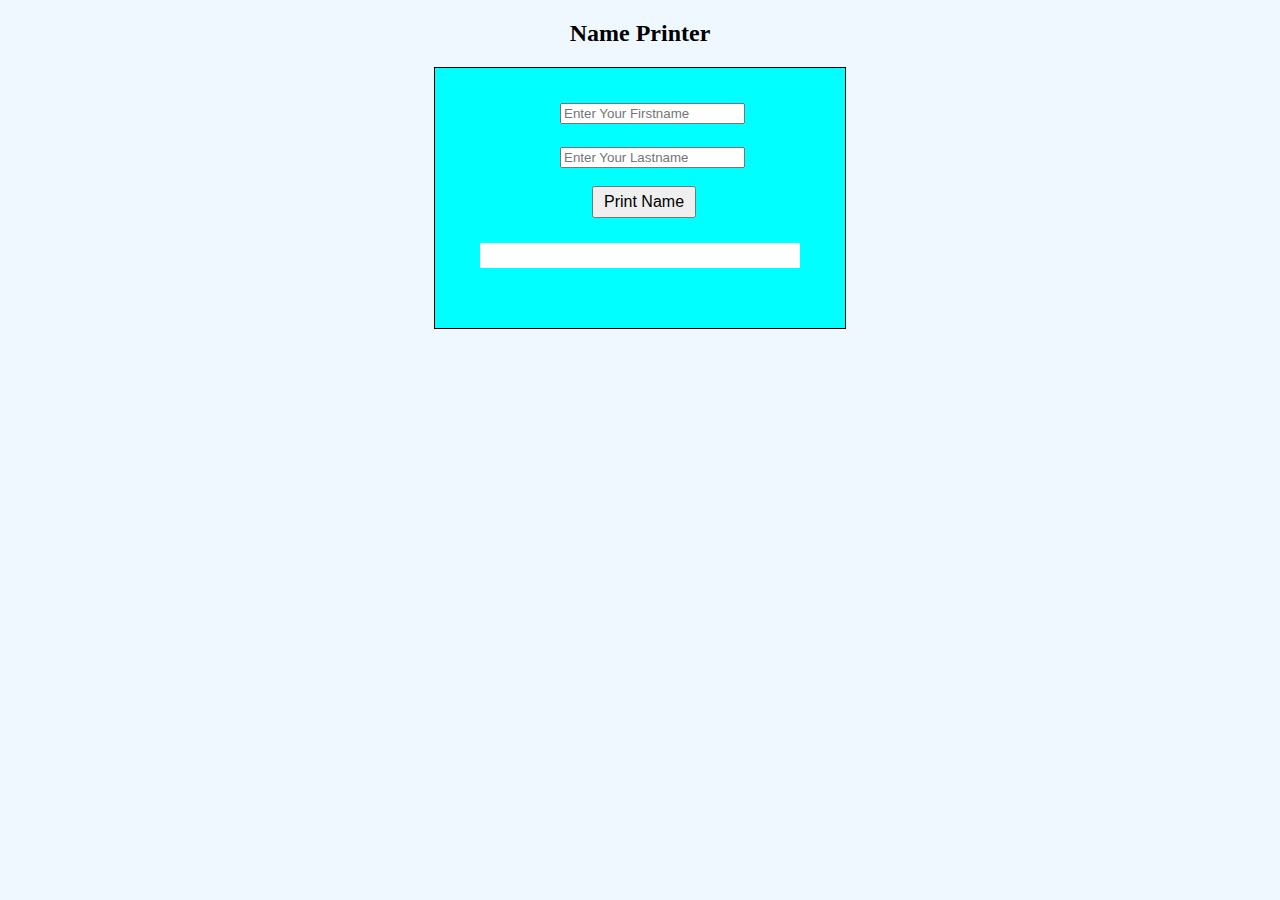
<file: task1_namePrinter/index.html>
<!DOCTYPE html>
<html lang="en">
<head>
    <meta charset="UTF-8">
    <meta http-equiv="X-UA-Compatible" content="IE=edge">
    <meta name="viewport" content="width=device-width, initial-scale=1.0">
    <link rel="stylesheet" href="style.css">
    <title>Name Printer</title>
</head>
<body>

            <h2 class="title">Name Printer</h2>

            <div id="container">

                <input id="firstname" type="text" placeholder="Enter Your Firstname"><br><br>
                <input id="lastname" type="text" placeholder="Enter Your Lastname"><br><br>
                <button id="submit_btn" type="submit">Print Name</button>
                <div id="output"></div>

            </div>
            

<script src="main.js"></script>
</body>
</html>
</file>
<file: task1_namePrinter/style.css>
body{
    background-color: aliceblue;
}

h2{
    color: black;
    text-align: center;
}
#container{
    height: 200px;
    width: 400px;
    border: 1px solid black;
    background-color: aqua;
    margin: auto;
    padding: 30px 5px;
    
}

#firstname, #lastname{
    margin-top: 5px;
    margin-left: 30%;
}

#output{
    height: 25px;
    width: 300px;
    font-size: 24px;
    margin: 25px auto;
    background-color: #fff;
    padding-left: 20px;
}

#submit_btn{
    font-size: medium;
    padding: 5px 10px;
    margin-left: 38%;
}
</file>
